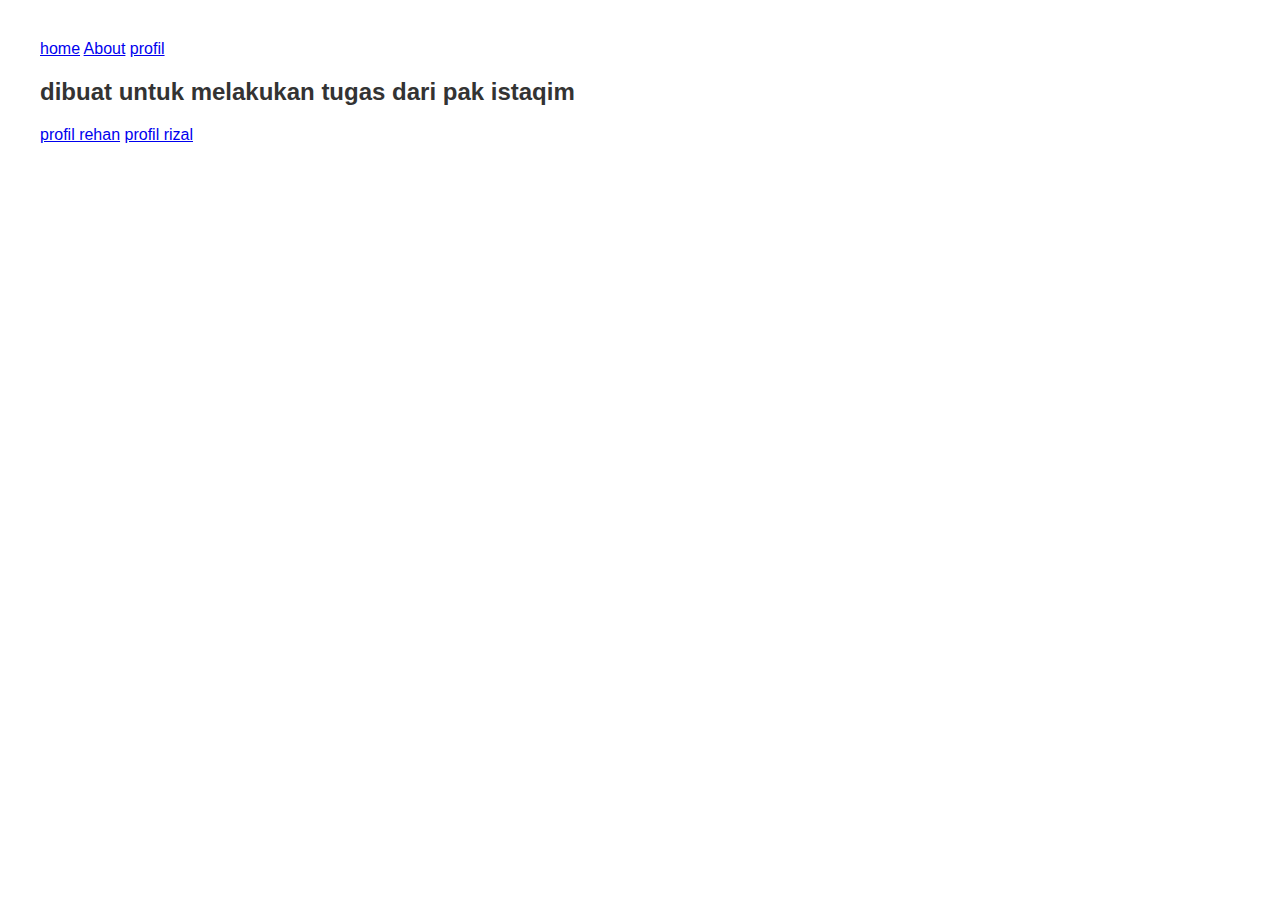
<file: tentang.html>
<!DOCTYPE html>
<html lang="en">
<head>
    <meta charset="UTF-8">
    <meta name="viewport" content="width=device-width, initial-scale=1.0">
    <title>tentang</title>
    <link rel="stylesheet" href="index.css">
</head>
<body>
    <a href="index.html">home</a>
    <a href="tentang.html">About</a>
    <a href="profil.html">profil</a>
    <h2>dibuat untuk melakukan tugas dari pak istaqim</h2>
 <a href="profilTeman.html"> profil rehan</a>
 <a href="profilTeman1.html">profil rizal</a>
</body>
</html>
</file>
<file: index.css>
body {
    font-family: Arial, sans-serif;
    margin: 30px;
    padding: 10px;
    background-color:white;
}
.profile {
    background-color: #ade2c0;
    border-radius: 40px;
    padding: 10px;
    box-shadow: 0 0 10px rgba(0, 0, 0, 0.1);
}
h2 {
    color: #333;
}
.profile-info {
    margin-bottom: 15px;
}
.profile-info strong {
    display: inline-block;
    width: 150px;
    color: #555;
}
</file>
